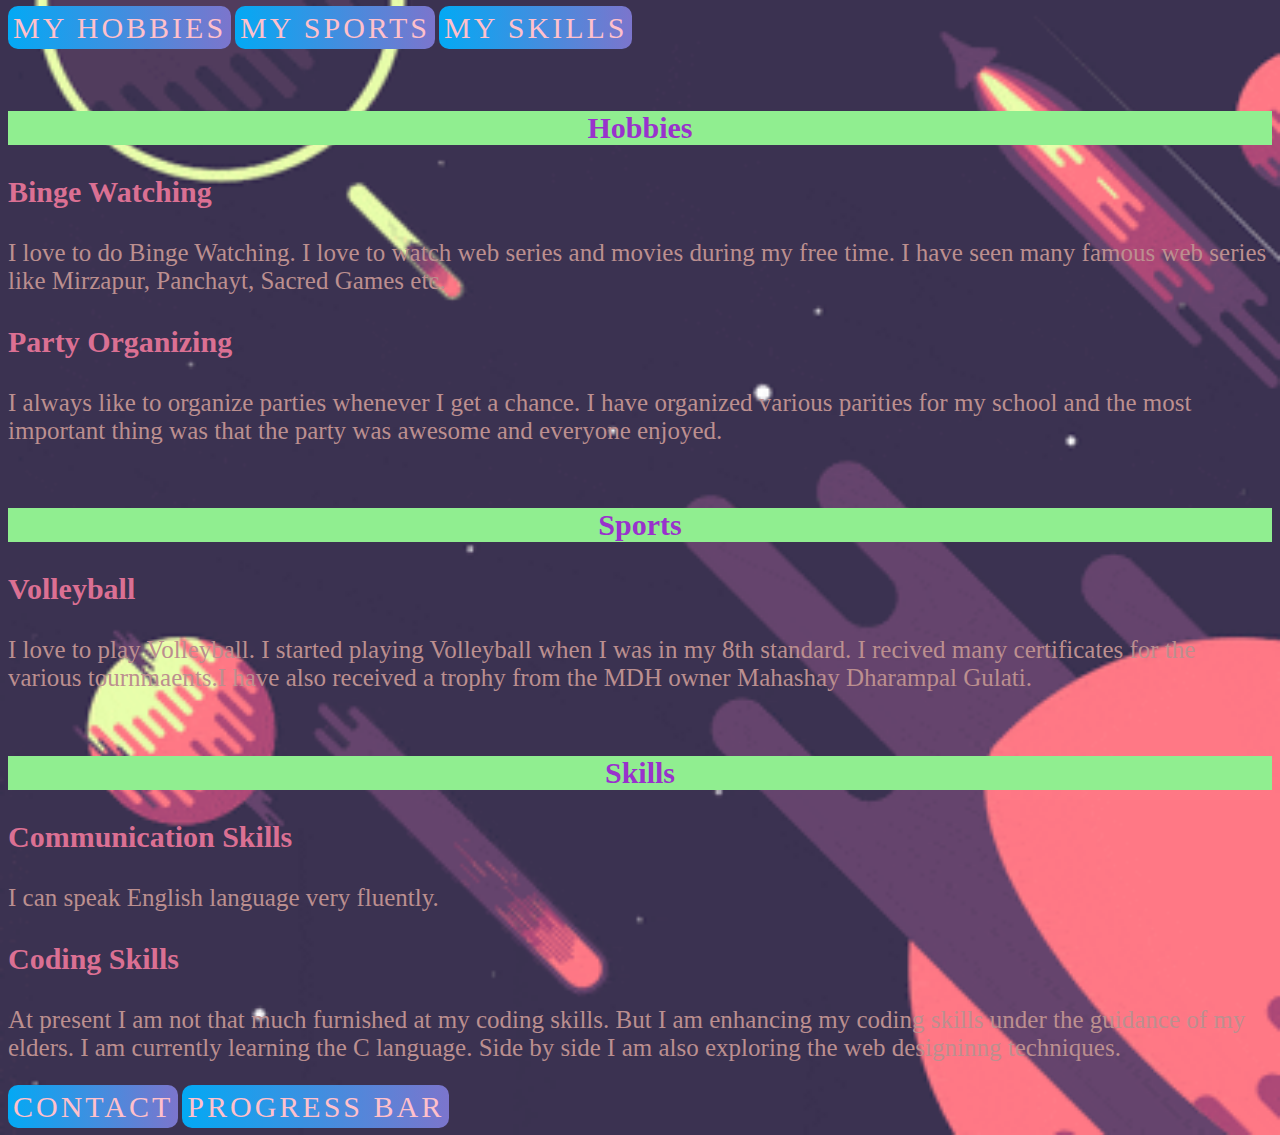
<file: webpage.html>
<!DOCTYPE html>
<html lang="en">
  
  <a href="#Hobbies">My Hobbies</a>
  <a href="#Sports">My Sports</a>
  <a href="#Skills">My Skills</a>
  <style>
    a {
      line-height: 40px;
      color: pink;
      font-size: 30px;
      text-transform: uppercase;
      text-decoration: none;
      background: linear-gradient(90deg, #03a9f4, #f441a5, yellow);
      background-size: 400%;
      border-radius: 10px;
      padding: 5px;
    }
    a:hover {
      animation: animate 3s linear infinite;
    }
    @keyframes animate {
      0% {
        background-position: 100%;
      }
      100% {
        background-position: 400%;
      }
    }
  </style>
  
  <h2 id="Hobbies">Hobbies</h2>
  <style>
    h2 {
      text-align: center;
      background-color: rgb(19, 40, 226);
      color: rgb(50, 65, 204);
      font-size: 0px;
      margin-top: 5%;
    }
  </style>
  <p>
    <h3>Binge Watching</h3>
    <style>
      h3{
       font-size: 30px;
       color: palevioletred;
      }
    </style>
    <p>
      I love to do Binge Watching. I love to watch web series and movies during my free time. I have seen many famous web series like Mirzapur, Panchayt, Sacred Games etc.
      <style>
        p{
          font-size: 25px;
          color: rosybrown;
        }
      </style>
    </p>
    <h3>Party Organizing</h3>
  <p>I always like to organize parties whenever I get a chance. I have organized various parities for my school and the most important thing was that the party was awesome and everyone enjoyed.  </p>
    <style>
       p{
          font-size: 25px;
        }
    </style>
  <h2 id="Sports">Sports</h2>
  <p>
    <h3>Volleyball</h3>
   <p> I love to play Volleyball. I started playing Volleyball when I was in my 8th standard. I recived many certificates for the various tournmaents.I have also received a trophy from the MDH owner Mahashay Dharampal Gulati.
  </p>
  <style>
     p{
          font-size: 25px;
        }
  </style>
  <style>
    h2 {
      text-align: center;
      background-color: lightgreen;
      color: darkorchid;
      font-size: 30px;
      margin-top: 5%;
    }
  </style>
  <h2 id="Skills">Skills</h2>
  <style>
    h2 {
      text-align: center;
      background-color: lightgreen;
      color: darkorchid;
      font-size: 30px;
      margin-top: 5%;
    }
  </style>
  <p>
    <h3>Communication Skills</h3>
   <p>I can speak English language  very fluently.</p>
   <style>
      p{
          font-size: 25px;
        }
   </style>
    <h3>Coding Skills</h3>
   <p> At present I am not that much furnished at my coding skills. But I am enhancing my coding skills under the guidance of my elders. I am currently learning the C language. Side by side I am also exploring the web designinng techniques. 
  </p>
 <style>
    p{
          font-size: 25px;
        }
 </style>
  <a href="mailto:kumar.gaurv1510@gmail.com">Contact</a>
 <a href="/bnsb/website.html">Progress Bar</a>
  <style>
    a {
      letter-spacing: 3px;
      text-align: center;
    }
  </style>
  </style>
  <body background="gif7.gif"></body>
  <style>
    body{
      background-repeat: no-repeat;
      background-size: cover;
    }
  </style>
</html>
</file>
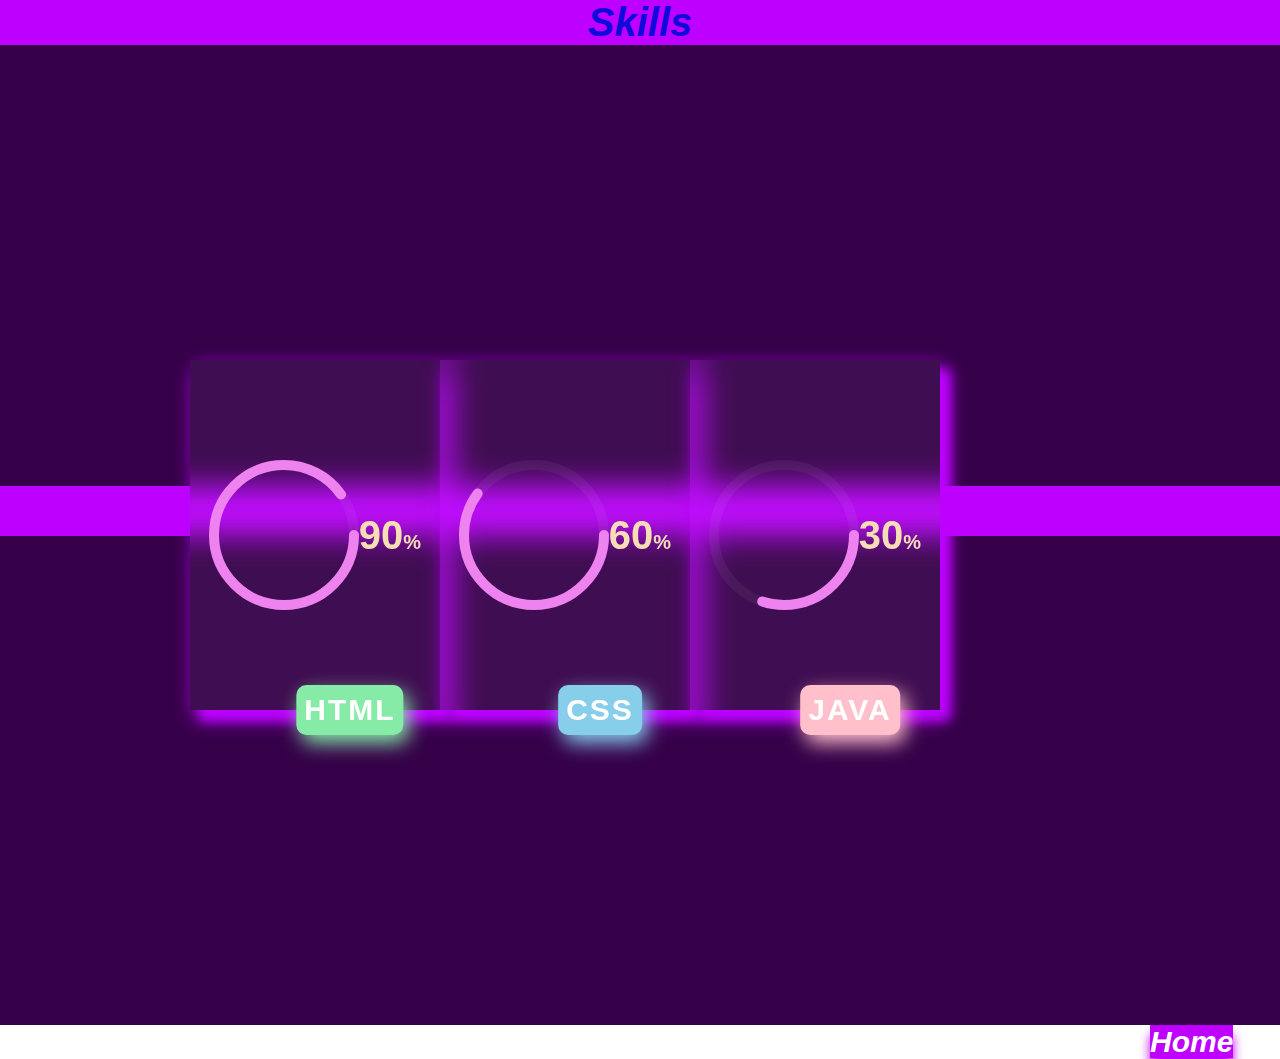
<file: website.html>
<!DOCTYPE html>
<html lang="en">
  <head>
    <meta charset="UTF-8" />
    <meta http-equiv="X-UA-Compatible" content="IE=edge" />
    <meta name="viewport" content="width=device-width, initial-scale=1.0" />
    <title>GSDC</title>
    <link rel="stylesheet" href="styles.css" />
  </head>
  <body>
    <h1>Skills</h1>
    <style>
      h1{
        text-align: center;
        color: rgb(13, 10, 219);
        font-size: 40px;
        background-color: #bd00ff;
        font-style: italic;
      }
    </style>
    <section>
      <div class="container">
        <div class="card">
          <div class="box">
            <div>
              <div class="percent">
                <svg>
                  <circle cx="70" cy="70" r="70"></circle>
                  <circle cx="70" cy="70" r="70"></circle>
                </svg>
                <div class="number">
                  <h2>90<span>%</span></h2>
                </div>
              </div>
            </div>
          </div>
          <h2 class="text"> Html </h2>
        </div>
        <div class="card">
          <div class="box">
            <div>
              <div class="percent">
                <svg>
                  <circle cx="70" cy="70" r="70"></circle>
                  <circle cx="70" cy="70" r="70"></circle>
                </svg>
                <div class="number">
                  <h2>60<span>%</span></h2>
                </div>
              </div>
            </div>
          </div>
          <h2 class="text"> CSS </h2>
        </div>
        <div class="card">
          <div class="box">
            <div>
              <div class="percent">
                <svg>
                  <circle cx="70" cy="70" r="70"></circle>
                  <circle cx="70" cy="70" r="70"></circle>
                </svg>
                <div class="number">
                    <h2>30<span>%</span></h2>
                </div>
              </div>
            </div>
      </div>
      <h2 class="text"> Java </h2>
      </div>
      </h2>
    </section>
    <a href="/bnsb/index.html">Home</a>
    <style>
      a{
        color: white;
        font-style: italic;
        font-size: 30px;
        font-weight: bold;
        background-color:  #bd00ff;
        margin-left: 1150px;
        text-decoration: none;   
        box-shadow: 0px 10px 10px #bd00ff;
      }
    </style>
  </body>
</html>
</file>
<file: styles.css>
* {
  margin: 0;
  padding: 0;
  font-family: -apple-system, BlinkMacSystemFont, "Segoe UI", Roboto, Oxygen,
    Ubuntu, Cantarell, "Open Sans", "Helvetica Neue", sans-serif;
}
section {
  position: relative;
  display: flex;
  justify-content: center;
  align-items: center;
  padding: 40px 0;
  min-height: 100vh;
  background: #350048;
}
section::before {
  content: "";
  position: absolute;
  top: 45%;
  left: 0;
  width: 100%;
  height: 50px;
  background: #bd00ff;
}
.container {
  width: 900px;
  display: flex;
}
.container .card {
  position: relative;
  width: 250px;
  height: 350px;
  text-align: center;
  box-shadow: 5px 8px 20px #bd00ff;
}
.container .card .box {
  position: absolute;
  top: 0;
  left: 0;
  width: 100%;
  height: 100%;
  display: flex;
  justify-content: center;
  align-items: center;
  background: rgba(255, 255, 255, 0.05);
  box-shadow: 0 15px 35px rgba(0, 0, 0, 0.5);
  backdrop-filter: blur(15px);
  box-shadow: 10px 10px 10px #bd00ff;
}
.percent {
  position: absolute;
  text-align: center;
  top: 0;
  left: 0;
  width: 100%;
  height: 100%;
  display: flex;
  justify-content: center;
  align-items: center;
}
.percent .number h2 {
  color: wheat;
  font-size: 40px;
}
.percent .number h2 span {
  font-size: 20px;
}
.text {
  position: absolute;
  bottom: -25px;
  transform: translateX(-50%);
  margin-left: 160px;
  color: white;
  font-size: 30px;
  transform: translateX(-50%);
  border-radius: 10px;
  text-transform: uppercase;
  box-shadow: 0 75px 75px rgba(255, 255, 255, 0.2);
  padding: 8px 8px 8px;
  letter-spacing: 2px;
  transition: bottom 0.5s, transform 1s, padding 1s;
}
.card:hover .text {
  transition-delay: 0s, 0.5s, 0.5s, 0s;
  bottom: -50px;
  transform: translateX(-50%) translateX(-50%);
}
.card:nth-child(1) .text {
  background: rgb(135, 235, 168);
  box-shadow: 5px 8px 20px rgb(135, 235, 168);
}
.card:nth-child(2) .text {
  background: skyblue;
  box-shadow: 5px 8px 20px skyblue;
}
.card:nth-child(3) .text {
  background: pink;
  box-shadow: 5px 8px 20px pink;
}
svg {
  position: relative;
  width: 150px;
  height: 150px;
}
svg circle {
  stroke: rgba(255, 255, 255, 0.05);
  stroke-width: 10px;
  transform: translate(5px, 5px);
  fill: none;
  stroke-linecap: round;
}
svg circle:nth-child(2) {
  stroke: violet;
  stroke-dasharray: 440px;
  stroke-dashoffset: 440px;
}
.card:nth-child(1) svg circle:nth-child(2) {
  stroke-dashoffset: calc(440px - (440px * 90) / 100);
}
.card:nth-child(2) svg circle:nth-child(2) {
  stroke-dashoffset: calc(440px - (440px * 60) / 100);
}
.card:nth-child(3) svg circle:nth-child(2) {
  stroke-dashoffset: calc(440px - (440px * 30) / 100);
}
</file>
